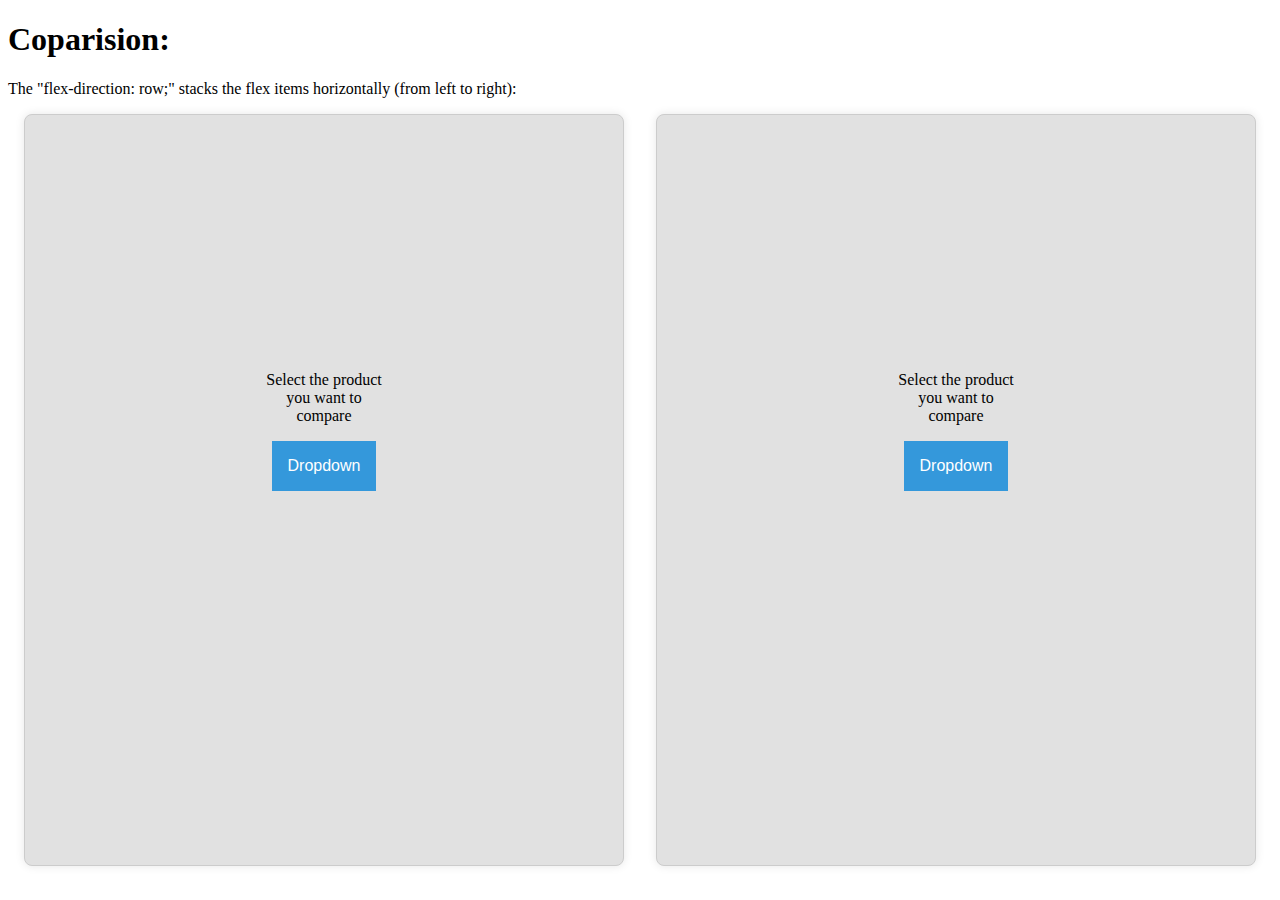
<file: compare_ram.html>
<!DOCTYPE html>
<html>
<head>
<style>
.flex-container {
  display: flex;
  flex-direction: row;
  justify-content: center;
}

.flex-container > div {
    height: 30vh;
    max-width: 400px;
    border: 1px solid #ccc;
    border-radius: 8px;
    padding: 15rem;
    text-align: center;
    background-color: #e1e1e1;
    box-shadow: 0 0 10px rgba(0, 0, 0, 0.1);
    margin: 0 1rem;
    
}

</style>
</head>
<body>

<h1>Coparision:</h1>

<p>The "flex-direction: row;" stacks the flex items horizontally (from left to right):</p>

<div class="flex-container">
  <div>
    <style>
        .dropbtn {
          background-color: #3498DB;
          color: white;
          padding: 16px;
          font-size: 16px;
          border: none;
          cursor: pointer;
        }
        
        .dropbtn:hover, .dropbtn:focus {
          background-color: #2980B9;
        }
        
        .dropdown {
          position: relative;
          display: inline-block;
        }
        
        .dropdown-content {
          display: none;
          position: absolute;
          background-color: #f1f1f1;
          min-width: 160px;
          overflow: auto;
          box-shadow: 0px 8px 16px 0px rgba(0,0,0,0.2);
          z-index: 1;
        }
        
        .dropdown-content a {
          color: black;
          padding: 12px 16px;
          text-decoration: none;
          display: block;
        }
        
        .dropdown a:hover {background-color: #ddd;}
        
        .show {display: block;}
        </style>
        </head>
        <body style="background-color:white;">
        <p>Select the product you want to compare</p>
        
        <div class="dropdown">
          <button onclick="myFunction()" class="dropbtn">Dropdown</button>
          <div id="myDropdown" class="dropdown-content">
            <a href="#home">Home</a>
            <a href="#about">About</a>
            <a href="#contact">Contact</a>
          </div>
        </div>
        
        <script>
        /* When the user clicks on the button, 
        toggle between hiding and showing the dropdown content */
        function myFunction() {
          document.getElementById("myDropdown").classList.toggle("show");
        }
        
        // Close the dropdown if the user clicks outside of it
        window.onclick = function(event) {
          if (!event.target.matches('.dropbtn')) {
            var dropdowns = document.getElementsByClassName("dropdown-content");
            var i;
            for (i = 0; i < dropdowns.length; i++) {
              var openDropdown = dropdowns[i];
              if (openDropdown.classList.contains('show')) {
                openDropdown.classList.remove('show');
              }
            }
          }
        }
        </script>
  </div>

  <div>
    <style>
        .dropbtn {
          background-color: #3498DB;
          color: white;
          padding: 16px;
          font-size: 16px;
          border: none;
          cursor: pointer;
        }
        
        .dropbtn:hover, .dropbtn:focus {
          background-color: #2980B9;
        }
        
        .dropdown {
          position: relative;
          display: inline-block;
        }
        
        .dropdown-content {
          display: none;
          position: absolute;
          background-color: #f1f1f1;
          min-width: 160px;
          overflow: auto;
          box-shadow: 0px 8px 16px 0px rgba(0,0,0,0.2);
          z-index: 1;
        }
        
        .dropdown-content a {
          color: black;
          padding: 12px 16px;
          text-decoration: none;
          display: block;
        }
        
        .dropdown a:hover {background-color: #ddd;}
        
        .show {display: block;}
        </style>
        </head>
        <body style="background-color:white;">
        <p>Select the product you want to compare</p>
        
        <div class="dropdown">
          <button onclick="myFunction()" class="dropbtn">Dropdown</button>
          <div id="rDropdown" class="dropdown-content">
            <a href="#home">Home</a>
            <a href="#about">About</a>
            <a href="#contact">Contact</a>
          </div>
        </div>
        
        <script>
        /* When the user clicks on the button, 
        toggle between hiding and showing the dropdown content */
        function myFunction() {
          document.getElementById("rDropdown").classList.toggle("show");
        }
        
        // Close the dropdown if the user clicks outside of it
        window.onclick = function(event) {
          if (!event.target.matches('.dropbtn')) {
            var dropdowns = document.getElementsByClassName("dropdown-content");
            var i;
            for (i = 0; i < dropdowns.length; i++) {
              var openDropdown = dropdowns[i];
              if (openDropdown.classList.contains('show')) {
                openDropdown.classList.remove('show');
              }
            }
          }
        }
        </script>
  </div>
 
</div>

</body>
</html>
</file>
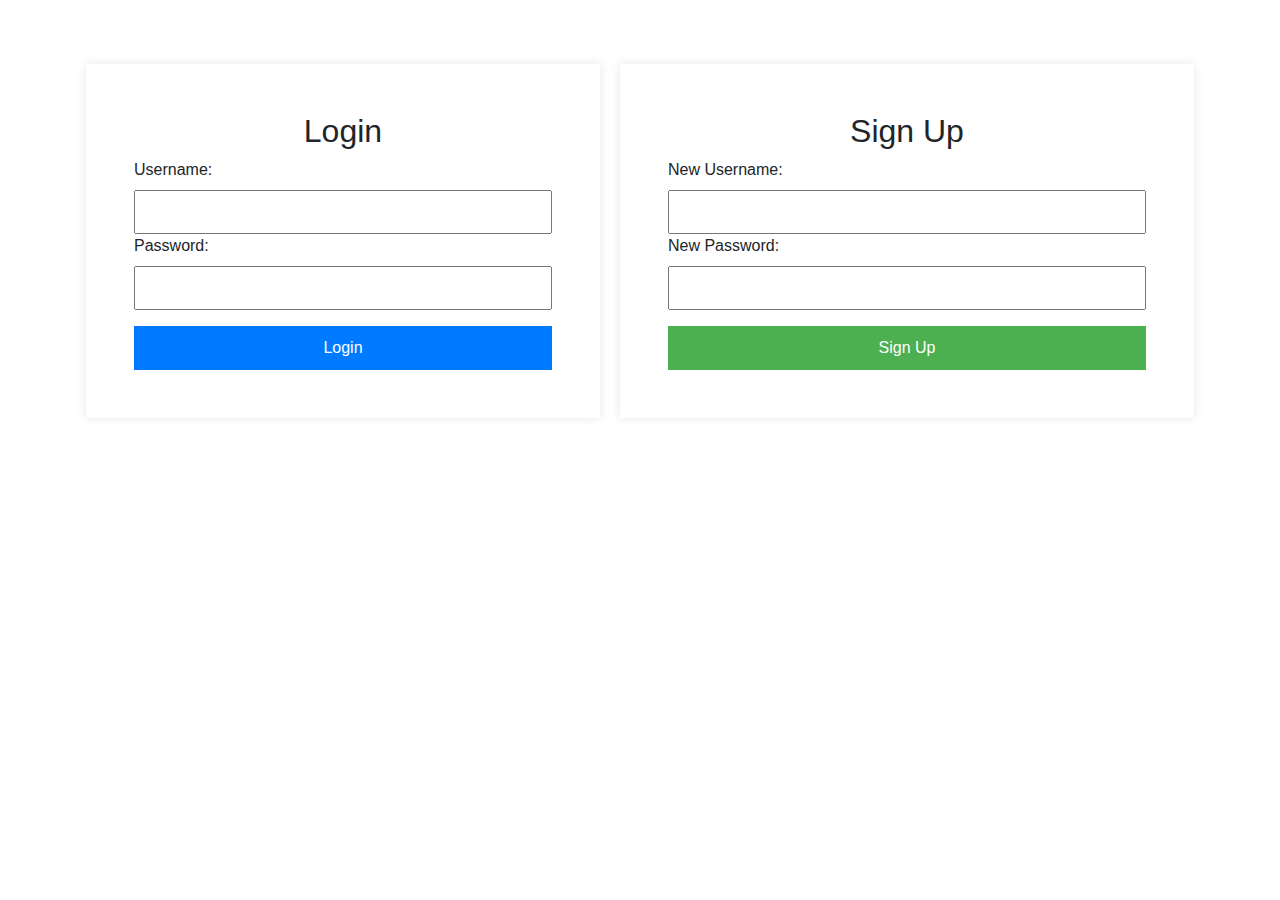
<file: LoginSignUp.html>
<!-- index.html -->
<!DOCTYPE html>
<html lang="en">
<head>
    <meta charset="UTF-8">
    <meta name="viewport" content="width=device-width, initial-scale=1.0">
    <link rel="stylesheet" href="login.css">
    <link rel="stylesheet" type="text/css" href="style.css">
<link rel="stylesheet" href="https://cdn.jsdelivr.net/npm/bootstrap@4.4.1/dist/css/bootstrap.min.css"
    integrity="sha384-Vkoo8x4CGsO3+Hhxv8T/Q5PaXtkKtu6ug5TOeNV6gBiFeWPGFN9MuhOf23Q9Ifjh" crossorigin="anonymous">

    <title>Login/Signup - Computer Components Store</title>
   
</head>
<body>
    <div class="container mt-5 p-3">
        <div class="form-container">
            <form action="login.php" method="post" class="login-form p-5">
                <h2>Login</h2>
                <label for="username">Username:</label>
                <input type="text" id="username" name="username" required>
                <label for="password">Password:</label>
                <input type="password" id="password" name="password" required>
                <button type="submit" class="btn-primary mt-3">Login</button>
            </form>
        </div>

        <div class="form-container">
            <form action="signin.php" method="post" class="signup-form p-5">
                <h2>Sign Up</h2>
                <label for="new-username">New Username:</label>
                <input type="text" id="new-username" name="newUsername" required>
                <label for="new-password">New Password:</label>
                <input type="password" id="new-password" name="newPassword" required>
                <button type="submit" class="mt-3">Sign Up</button>
            </form>
        </div>
    </div>
</body>
</html>






<script src="https://code.jquery.com/jquery-3.4.1.slim.min.js"
    integrity="sha384-J6qa4849blE2+poT4WnyKhv5vZF5SrPo0iEjwBvKU7imGFAV0wwj1yYfoRSJoZ+n"
    crossorigin="anonymous"></script>
<script src="https://cdn.jsdelivr.net/npm/popper.js@1.16.0/dist/umd/popper.min.js"
    integrity="sha384-Q6E9RHvbIyZFJoft+2mJbHaEWldlvI9IOYy5n3zV9zzTtmI3UksdQRVvoxMfooAo"
    crossorigin="anonymous"></script>
<script src="https://cdn.jsdelivr.net/npm/bootstrap@4.4.1/dist/js/bootstrap.min.js"
    integrity="sha384-wfSDF2E50Y2D1uUdj0O3uMBJnjuUD4Ih7YwaYd1iqfktj0Uod8GCExl3Og8ifwB6"
    crossorigin="anonymous"></script>
</file>
<file: login.css>
/* style.css */
 body {
    font-family: Arial, sans-serif;
    background-color: #f4f4f4;
    margin: 0;
    display: flex;
    align-items: center;
    justify-content: center;
    height: 100vh;
}

.container {
    display: flex;
    justify-content: space-around;
    width: 400px;
}

form {
    /* height: 700px; */
    background-color: #fff;
    padding: 20px;
    box-shadow: 0 0 10px rgba(0, 0, 0, 0.1);
}

h2 {
    text-align: center;
}

label {
    display: block;
    margin-bottom: 8px;
}

input {
    width: 100%;
    padding: 8px;
    margin-bottom: 16px;
    box-sizing: border-box;
}

button {
    background-color: #4caf50;
    color: #fff;
    padding: 10px;
    border: none;
    cursor: pointer;
    width: 100%;
}

button:hover {
    background-color: #45a049;
}

.login-form {
    margin-right: 10px;
}

.signup-form {
    margin-left: 10px;
}
</file>
<file: style.css>
body {
    box-sizing: border-box;
    margin: 0;
    padding: 0;
    background-color: #f4f4f4;
    overflow-x: hidden;
    height: fit-content;
    width: 100vw;
}



nav {
    display: flex;
    align-items: center;
    justify-content: space-between;
    gap: 1.5rem;
    background-color: #333;
    padding: 1rem 4rem 1rem 4rem;
    text-align: center;
}

nav > .items {
    display: flex;
    align-items: center;
    justify-content: space-between;
    gap: 1.5rem;
}

nav a {
    color: #fff;
    text-decoration: none;
}

#searchInput{
    padding: 0.5rem;
    border: none;
    border-radius: 20px;
}

/* .homepageCard> img{
    height: 30px;
} */


/* #productList{
    display: flex;
    flex-direction: row;
    justify-content: center;
    gap: 5rem;
    flex-wrap: wrap;
    align-items: center;
    width: 100vw;
    height: fit-content;
    padding: 5rem 0;
} */

#productDetails{
    height: fit-content;
}

.items.container{
    height: 350px;
    width: 350px;
}

.product {
    height: 30vh;
    max-width: 400px;
    border: 1px solid #ccc;
    border-radius: 8px;
    padding: 1rem;
    text-align: center;
    background-color: #fff;
    box-shadow: 0 0 10px rgba(0, 0, 0, 0.1);
}

footer {
    background-color: #333;
    color: #fff;
    text-align: center;
    padding: 1em;
    bottom: 0;
    width: 100%;
}

.product > img{
    width: 4rem;
    height: 3rem;
    border-radius: 8px;
}

/*Table Styling*/
table, td, th{
    border: none;
    padding: 1rem;
}
</file>
